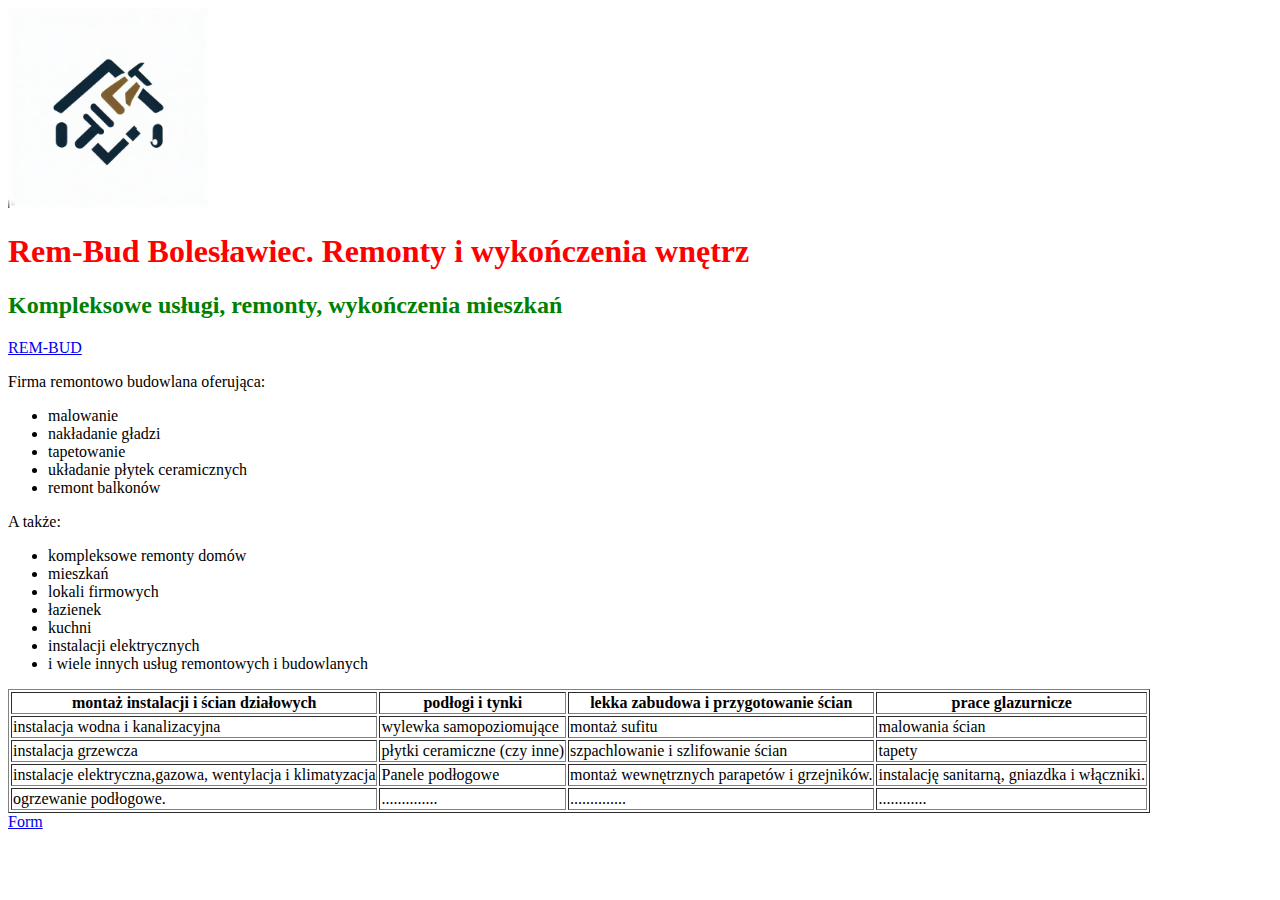
<file: index.html>
<!DOCTYPE html>
<html lang="pl">
<head>
    <meta charset="UTF-8">
    <meta name="viewport" content="width=device-width, initial-scale=1.0">
    <title>Document</title>
<link rel="stylesheet" href="01_selectors.css">
</head>
<body>
    <img src="logo.png" alt="Logotyp dom" width="200">  
    <h1>Rem-Bud Bolesławiec. Remonty i wykończenia wnętrz</h1>  
    <h2>Kompleksowe usługi, remonty, wykończenia mieszkań </h2>
<a href="https://www.facebook.com/groups/1304652373391163" target="_blank">REM-BUD</a>
<p>Firma remontowo budowlana oferująca: </p>
<ul>
    <li>malowanie</li>
    <li>nakładanie gładzi</li>
    <li>tapetowanie</li>
    <li>układanie płytek ceramicznych</li>
    <li>remont balkonów</li>
</ul>
<p>A także:</p>
<ul>
    <li>kompleksowe remonty domów    </li>
    <li>mieszkań</li>
    <li>lokali firmowych</li>
    <li>łazienek</li>
    <li>kuchni</li>
    <li>instalacji elektrycznych</li>
    <li>i wiele innych usług remontowych i budowlanych</li>
</ul>
<table border="1" >
    <thead>
    <tr>
        <th>montaż instalacji i ścian działowych</th>
        <th>podłogi i tynki</th>
        <th>lekka zabudowa i przygotowanie ścian</th>
        <th>prace glazurnicze</th>
    </tr>
</thead>
<tbody >
    <tr>
        <td>instalacja wodna i kanalizacyjna</td>
        <td> wylewka samopoziomujące</td>
        <td>montaż sufitu</td>
        <td>malowania ścian</td>
    </tr> 
</tbody>
<tbody>
    <tr>
        <td> instalacja grzewcza</td>
        <td>płytki ceramiczne (czy inne)</td>
        <td>szpachlowanie i szlifowanie ścian</td>
        <td>tapety</td>
    </tr> 
</tbody>
<tbody>
    <tr>
        <td>instalacje elektryczna,gazowa, wentylacja i klimatyzacja</td>
        <td>Panele podłogowe</td>
        <td>montaż wewnętrznych parapetów i grzejników.</td>
        <td>instalację sanitarną, gniazdka i włączniki.</td>
    </tr> 
    <tbody>
        <tr>
            <td>ogrzewanie podłogowe.</td>
            <td>..............</td>
            <td>..............</td>
            <td>............</td>
        </tr> 
</tbody>
</table>
    <a href ="form.html">Form</a>
</body>
</html>
</file>
<file: 01_selectors.css>
h1 {
    color :red;
}
h2{
    color: green;
}
body{
    background : White;
}
</file>
